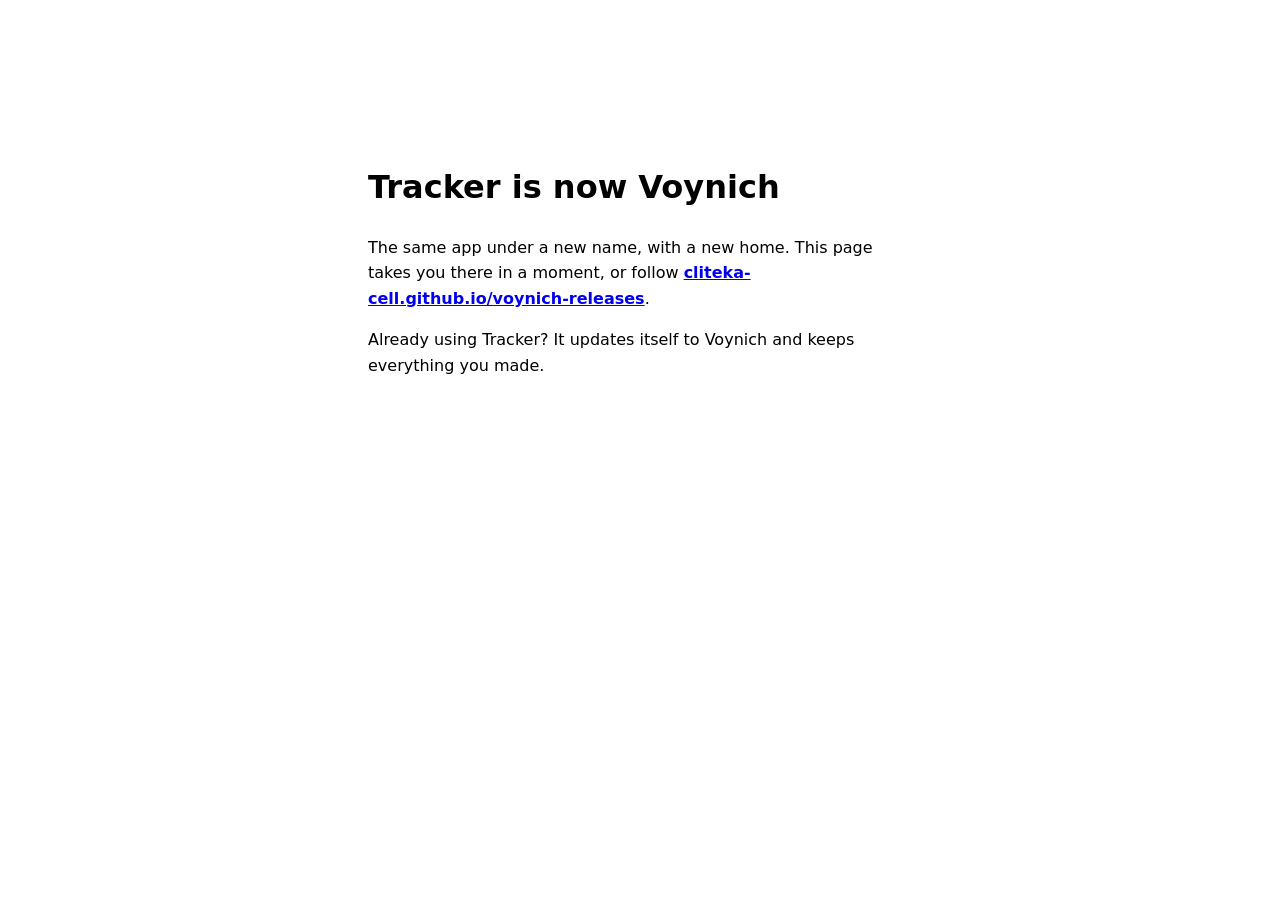
<file: docs/index.html>
<!doctype html>
<html lang="en">
<head>
<meta charset="utf-8">
<meta name="viewport" content="width=device-width, initial-scale=1">
<title>Tracker is now Voynich</title>
<meta http-equiv="refresh" content="3; url=https://cliteka-cell.github.io/voynich-releases/">
<link rel="canonical" href="https://cliteka-cell.github.io/voynich-releases/">
<style>
  :root { color-scheme: light dark; }
  body { font-family: "Segoe UI", system-ui, sans-serif; max-width: 34rem; margin: 18vh auto 0; padding: 0 16px; line-height: 1.6; }
  a { font-weight: 600; }
</style>
</head>
<body>
<h1>Tracker is now Voynich</h1>
<p>The same app under a new name, with a new home. This page takes you there in a moment, or follow
<a href="https://cliteka-cell.github.io/voynich-releases/">cliteka-cell.github.io/voynich-releases</a>.</p>
<p>Already using Tracker? It updates itself to Voynich and keeps everything you made.</p>
</body>
</html>
</file>
